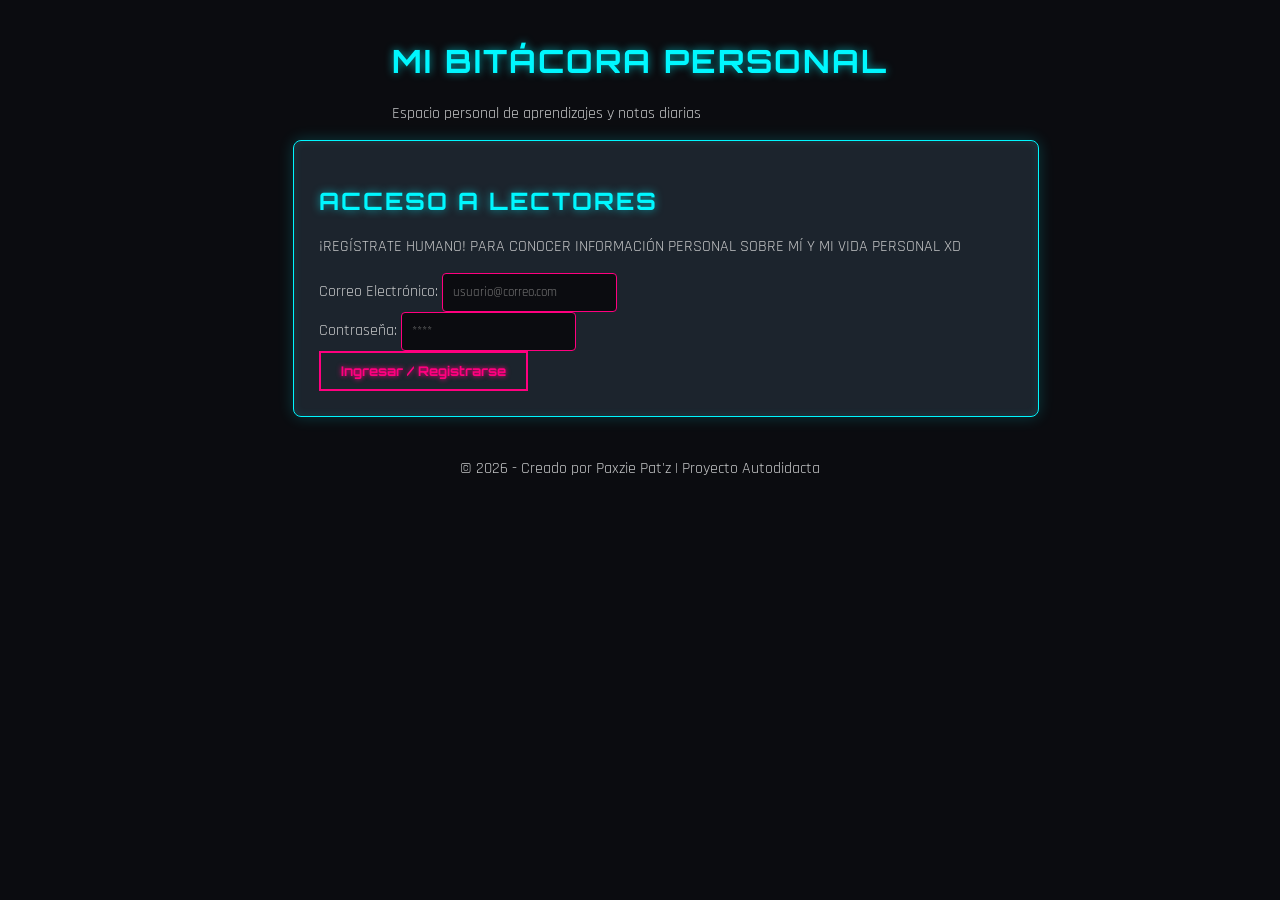
<file: index.html>
<!DOCTYPE html>
<html lang="es">
<head>
    <meta charset="UTF-8">
    <meta name="viewport" content="width=device-width, initial-scale=1.0">
    <title>Acceso | Mi Bitácora Personal</title>
    <link rel="stylesheet" href="style.css">
</head>
<body>

    <header class="main-header">
        <h1>Mi Bitácora Personal</h1>
        <p>Espacio personal de aprendizajes y notas diarias</p>
    </header>

    <main class="content-container">
        <section class="auth-section">
            <h2>ACCESO A LECTORES</h2>
            <p>¡REGÍSTRATE HUMANO! PARA CONOCER INFORMACIÓN PERSONAL SOBRE MÍ Y MI VIDA PERSONAL XD</p>
            
            <form action="principal.html">
                <div class="input-group">
                    <label for="email">Correo Electrónico:</label>
                    <input type="email" id="email" placeholder="usuario@correo.com" required>
                </div>

                <div class="input-group">
                    <label for="password">Contraseña:</label>
                    <input type="password" id="password" placeholder="****" required>
                </div>

                <button type="submit">Ingresar / Registrarse</button>
            </form>
        </section>
    </main>

    <footer>
        <p>© 2026 - Creado por Paxzie Pat'z | Proyecto Autodidacta</p>
    </footer>

</body>
</html>
</file>
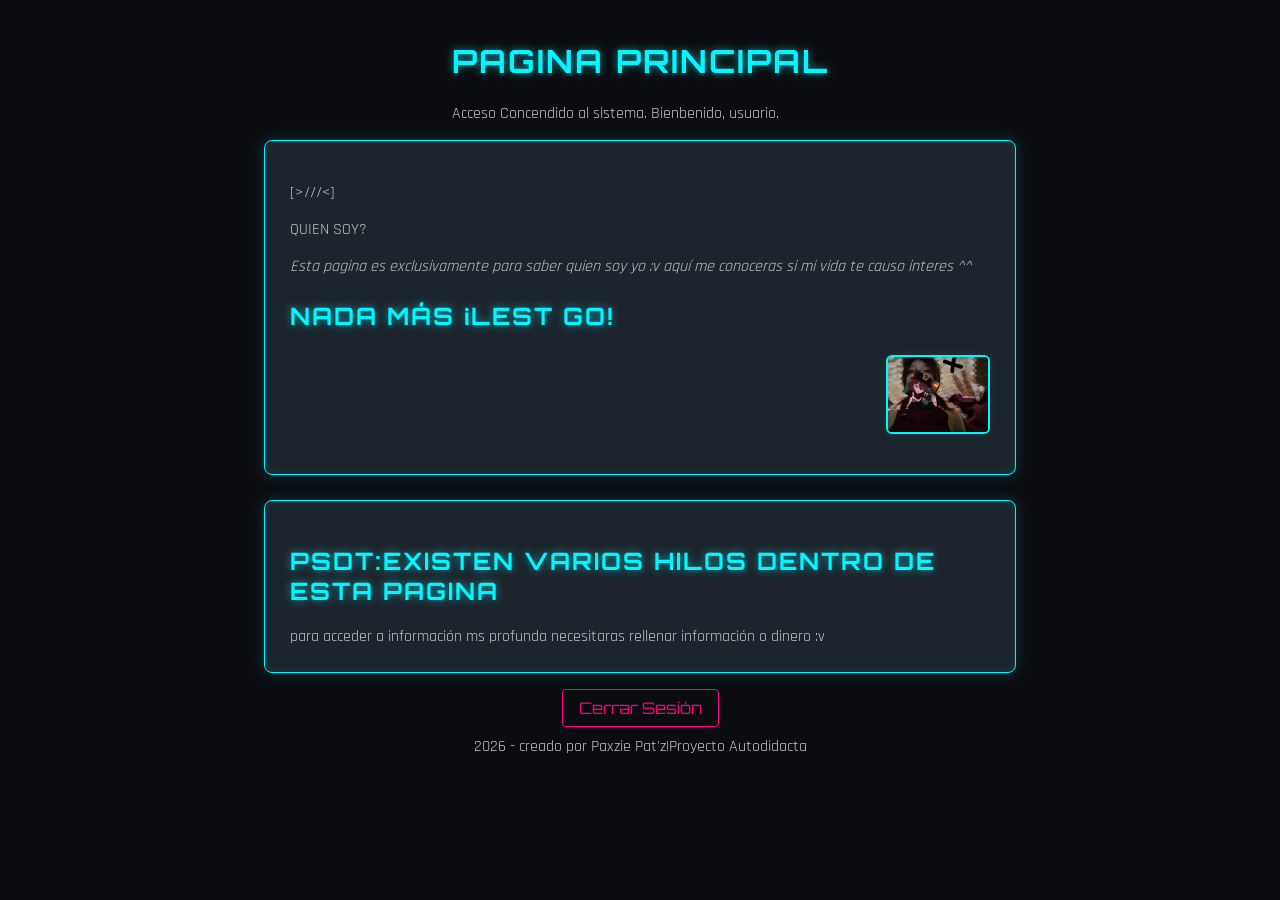
<file: principal.html>
<!DOCTYPE html>
<html lang="es">
<head>
    <meta charset="UTF-8">
    <meta name="viewport" content="width=device-width, initial-scale=1.0">
    <title>Diario Privado|Paxzie</title>
    <link rel="stylesheet" href="style.css">
</head>
<body>
    <header  class="main-header">
        <h1>PAGINA PRINCIPAL</h1>
        <P>Acceso Concendido al sistema. Bienbenido, usuario.</P>
    </header>

    <main class="content-container">
        <section class="card">
            <p>[>///<]</p>
            <P>QUIEN SOY?</P>
            <i>Esta pagina es exclusivamente para
            saber quien soy yo :v aquí me conoceras
            si mi vida te causo interes ^^</i>
              
               <h2><p><strong>NADA MÁS ¡LEST GO!</strong></p></h2>
            
            <div class="image-wrapper">
                <img src="images/image2.jpeg" alt="alt-agost|2026">
            </div>
        </section>

        <section class="card">
            <h2>PSDT:Existen varios hilos dentro de esta pagina</h2>
            <article class="post">
               <span class="date">para acceder a información ms profunda 
                necesitaras rellenar información o dinero :v</span>
            </article>
        </section>

        <div style="text-align: center; margin-top: 15px;">
            <a href="index.html" class="btn-link">Cerrar Sesión</a>
        </div>
    </main>

    <footer>
        <p>2026 - creado por Paxzie Pat'z|Proyecto Autodidacta</p>
    </footer>
</body>
</html>
</file>
<file: style.css>
/* Importar fuente futurista desde Google Fonts */
@import url('https://fonts.googleapis.com/css2?family=Orbitron:wght@400;700;900&family=Rajdhani:wght@500;700&display=swap');

/* Fondo oscuro general */
body {
    background-color: #0b0c10;
    color: #c5c6c7;
    font-family: 'Rajdhani', sans-serif;
    margin: 0;
    padding: 20px;
    display: flex;
    flex-direction: column;
    align-items: center;
}

/* Encabezados Cyberpunk con Neón Cyan */
h1, h2, h3 {
    font-family: 'Orbitron', sans-serif;
    color: #00f7ff;
    text-transform: uppercase;
    letter-spacing: 2px;
    text-shadow: 0 0 8px rgba(0, 247, 255, 0.6);
}

/* Tarjetas de Contenido estilo Interfaz */
.card, .auth-section {
    background: rgba(31, 40, 51, 0.85);
    border: 1px solid #00f7ff;
    box-shadow: 0 0 15px rgba(0, 247, 255, 0.2), inset 0 0 10px rgba(0, 247, 255, 0.1);
    border-radius: 8px;
    padding: 25px;
    margin-bottom: 25px;
    width: 100%;
    max-width: 700px;
}

/* Formulario e Inputs Neón Pink */
input[type="email"], input[type="password"], input[type="text"] {
    background-color: #0b0c10;
    border: 1px solid #ff007f;
    color: #00f7ff;
    padding: 10px;
    border-radius: 4px;
    outline: none;
    font-family: 'Rajdhani', sans-serif;
}

input:focus {
    box-shadow: 0 0 10px #ff007f;
}

/* Botones Neón */
button, input[type="submit"] {
    background: transparent;
    border: 2px solid #ff007f;
    color: #ff007f;
    font-family: 'Orbitron', sans-serif;
    padding: 10px 20px;
    font-weight: bold;
    cursor: pointer;
    text-shadow: 0 0 5px #ff007f;
    transition: 0.3s;
}

button:hover, input[type="submit"]:hover {
    background-color: #ff007f;
    color: #0b0c10;
    box-shadow: 0 0 20px #ff007f;
}

/* Imagen del Horario con Marco Neón */
.image-wrapper img {
    float:right;
    max-width: 30%;
    max-width: 100px;
    height: auto;
    margin-left: 20px;
    margin-bottom: 15px;
    border: 2px solid #00f7ff;
    border-radius: 6px;
    box-shadow: 0 0 12px rgba(25, 78, 80, 0.4);
}

.card:after {
    content:"";
    display: table;
    clear:both;
}

.btn-link {
    display: inline-blok;
    color: #ff007f;
    border: 1px solid #ff007f;
    padding: 8px 16px;
    text-decoration: none;
    font-family: 'Orbitron', sans-serif;
    border-radius: 4px;
    transition: 0.3s;
}
.btn-link:hover {
    background-color: #ff007f;
    color: #0b0c10;
    box-shadow: 0 0 10px #ff007f;
}
</file>
